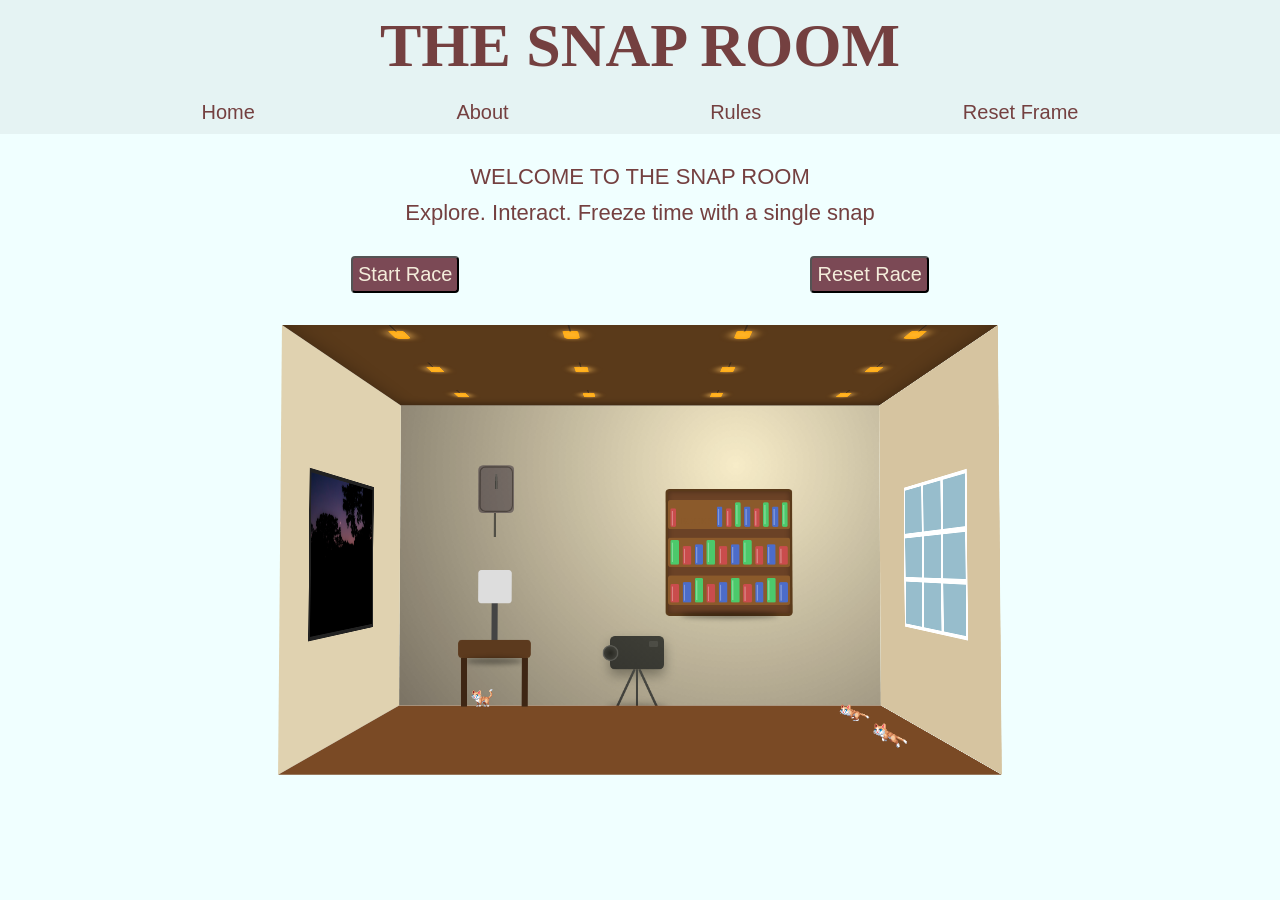
<file: index.html>
<!DOCTYPE html>
<html lang="en">

<head>
    <meta charset="UTF-8">
    <meta name="viewport" content="width=device-width, initial-scale=1.0">
    <link href="css/styles.css" rel="stylesheet">
    <title>ILLUSION ROOM</title>
</head>

<body>
    <!-- Skipping to main content -->
    <a href="#mainContent" class="skip-link">Skip to main content</a>
    <header>
        <h1>THE SNAP ROOM</h1>
        <nav id="main-navigation" aria-label="Main navigation">
            <ul id="main-nav">
                <li><a href="index.html">Home</a></li>
                <li><a href="about.html">About</a></li>
                <li><a href="rules.html">Rules</a></li>
                <li><button id="resetButton">Reset Frame</button></li>
            </ul>
        </nav>
    </header>
    <main id="mainContent">
        <div class="hero-container">
            <p id="welcomeMsg1">WELCOME TO THE SNAP ROOM</p>
            <p id="welcomeMsg2">Explore. Interact. Freeze time with a single snap</p>
            <p id="snapshotMessage" class="hidden" aria-live="polite">This is your snapshot! Click reset frame to try
                again & start
                animations.</p>
            <p id="raceMessage" class="hidden" aria-live="polite">Race is ON!!! Click a Snap at when they reach camera
            </p>
            <p id="raceWinMessage" class="hidden" aria-live="assertive"></p>
        </div>
        <div class="raceButtonContainer">
            <button id="startRace">Start Race</button>
            <button id="resetRace">Reset Race</button>
        </div>

        <div class="main-design">
            <!-- =======SCENE===== -->
            <div class="scene">
                <div id="photoPreview"></div>
                <div class="room" id="roomContainer">

                    <!-- =======ROOM===== -->
                    <div class="wallBack"></div>
                    <div class="wallLeft">

                        <!-- =======PICTURE FRAME===== -->
                        <div class="pictureFrame">
                            <img src="./image/beautifulNightSky.jpg" alt="moon view at night">
                        </div>
                    </div>
                    <div class="wallRight">

                        <!-- =======WINDOW===== -->
                        <div class="windowRight" tabindex="0">
                            <div class="windowFrame1"></div>
                            <div class="windowFrame2"></div>
                            <div class="windowFrame3"></div>
                            <div class="windowFrame4"></div>
                        </div>
                    </div>
                    <!-- =======FLOOR===== -->
                    <div class="floor"></div>

                    <!-- =======ROOF===== -->
                    <div class="roof">
                        <!-- =======LANTERNS===== -->
                        <div class="lanternGrid">
                            <div class="lantern"></div>
                            <div class="lantern"></div>
                            <div class="lantern"></div>
                            <div class="lantern"></div>

                            <div class="lantern"></div>
                            <div class="lantern"></div>
                            <div class="lantern"></div>
                            <div class="lantern"></div>

                            <div class="lantern"></div>
                            <div class="lantern"></div>
                            <div class="lantern"></div>
                            <div class="lantern"></div>
                        </div>
                    </div>

                    <!-- =======CLOCK===== -->
                    <div class="clockMain">
                        <div class="dial"></div>
                        <div class="handHour"></div>
                        <div class="handMinute"></div>
                        <div class="handSecond"></div>
                        <div class="dot"></div>
                        <div class="pendulum"></div>
                    </div>

                    <!-- =======BOOKSHELF===== -->
                    <div class="bookShelf">
                        <div class="shelf1">
                            <div class="book1" id="bookFall1" tabindex="0"></div>
                            <!-- Created to have empty space for book fall animation -->
                            <div id="textBookShelf">BOOKS</div>
                            <div class="book2" id="bookFall2" tabindex="0"></div>
                            <div class="book1"></div>
                            <div class="bookTall"></div>
                            <div class="book2"></div>
                            <div class="book1"></div>
                            <div class="bookTall"></div>
                            <div class="book2"></div>
                            <div class="bookTall"></div>
                        </div>
                        <div class="shelf2">
                            <div class="bookTall"></div>
                            <div class="book1"></div>
                            <div class="book2"></div>
                            <div class="bookTall"></div>
                            <div class="book1"></div>
                            <div class="book2"></div>
                            <div class="bookTall"></div>
                            <div class="book1"></div>
                            <div class="book2"></div>
                            <div class="book1"></div>
                        </div>
                        <div class="shelf3">
                            <div class="book1"></div>
                            <div class="book2"></div>
                            <div class="bookTall"></div>
                            <div class="book1"></div>
                            <div class="book2"></div>
                            <div class="bookTall"></div>
                            <div class="book1"></div>
                            <div class="book2"></div>
                            <div class="bookTall"></div>
                            <div class="book2"></div>
                        </div>
                    </div>

                    <!-- =======CATS===== -->
                    <div class="cat" tabindex="0"></div>
                    <div class="catRunning" tabindex="0"></div>
                    <div class="catRunJump" tabindex="0"></div>
                    <audio id="catSound" src="audio/meow.mp3" preload="auto"></audio>
                    <!--REFERENCE FOR CAT SOUND:[Sweet kitty meow] https://mixkit.co/free-sound-effects/cat/ -->
                    <!-- =======LAMP===== -->
                    <div class="table">
                        <div id="tableLeg1"></div>
                        <div id="tableLeg2"></div>
                        <div class="lamp">
                            <div class="lampShade" tabindex="0"></div>
                        </div>
                    </div>

                    <!-- =======CAMERA ON TRIPOD===== -->
                    <div class="cameraSetup" tabindex="0">
                        <div class="cameraBody">
                            <div class="lens"></div>
                            <div class="viewfinder"></div>
                        </div>
                        <div class="tripod">
                            <div class="leg1"></div>
                            <div class="leg2"></div>
                            <div class="leg3"></div>
                        </div>
                    </div>
                    <div class="flash" id="flashEffect"></div>
                    <audio id="cameraSound" src="audio/camera.mp3" preload="auto"></audio>
                    <!--REFERENCE FOR CAMERA SOUND: https://pixabay.com/sound-effects/technology-camera-13695/ -->
                </div>
            </div>
        </div>

    </main>
    <footer id="footer">
        <p>&copy; Lovepreet Sandhu, 2026</p>
    </footer>
    <script src="js/script.js"></script>
</body>

</html>
</file>
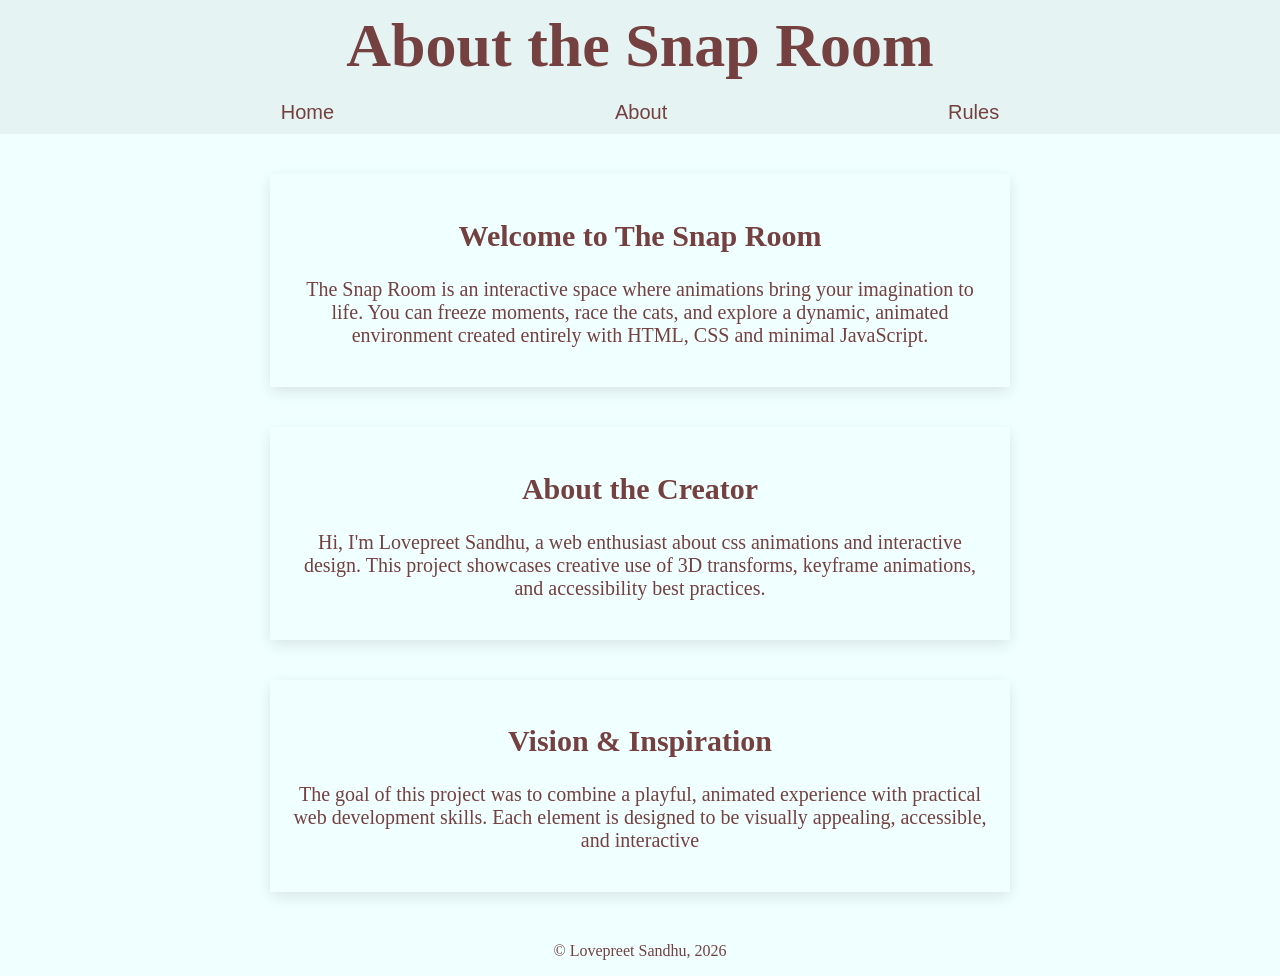
<file: about.html>
<!DOCTYPE html>
<html lang="en">

<head>
    <meta charset="UTF-8">
    <meta name="viewport" content="width=device-width, initial-scale=1.0">
    <title>About - The Snap Room</title>
    <link rel="stylesheet" href="css/styles.css">
</head>

<body>
    <a href="#mainContent" class="skip-link">Skip to main content</a>
    <header>
        <h1>About the Snap Room</h1>
        <nav id="main-navigation" aria-label="Main navigation">
            <ul id="main-nav">
                <li><a href="index.html">Home</a></li>
                <li><a href="about.html">About</a></li>
                <li><a href="rules.html">Rules</a></li>
            </ul>
        </nav>
    </header>

    <main id="mainContent">
        <section class="about-intro">
            <h2>Welcome to The Snap Room</h2>
            <p>The Snap Room is an interactive space where animations bring your imagination to life. You can freeze
                moments, race the cats, and explore a dynamic, animated environment created entirely with HTML, CSS and
                minimal JavaScript.</p>
        </section>

        <section class="about-creator">
            <h2>About the Creator</h2>
            <p>Hi, I'm Lovepreet Sandhu, a web enthusiast about css animations and interactive design. This project
                showcases creative use of 3D transforms, keyframe animations, and accessibility best practices.</p>
        </section>

        <section class="about-vision">
            <h2>Vision & Inspiration</h2>
            <p>The goal of this project was to combine a playful, animated experience with practical web development
                skills. Each element is designed to be visually appealing, accessible, and interactive</p>
        </section>
    </main>
    <footer id="footer">
        <p>&copy; Lovepreet Sandhu, 2026</p>
    </footer>
</body>

</html>
</file>
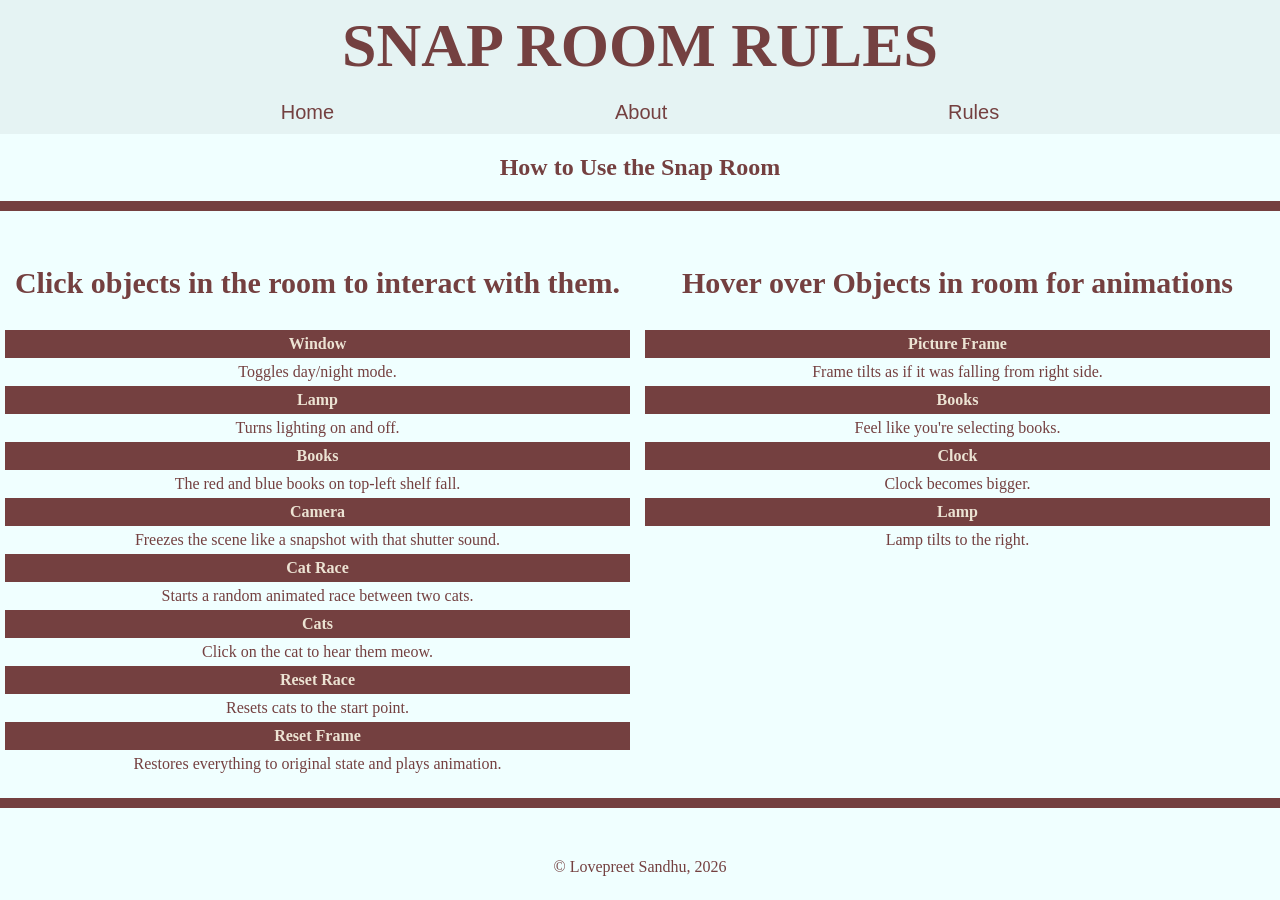
<file: rules.html>
<!DOCTYPE html>
<html lang="en">

<head>
    <meta charset="UTF-8">
    <meta name="viewport" content="width=device-width, initial-scale=1.0">
    <title>Snap Room Rules</title>
    <link rel="stylesheet" href="css/styles.css">
</head>

<body>
    <header>
        <h1>SNAP ROOM RULES</h1>

        <nav id="main-navigation">
            <ul id="main-nav">
                <li><a href="index.html">Home</a></li>
                <li><a href="about.html">About</a></li>
                <li><a href="rules.html">Rules</a></li>
            </ul>
        </nav>
    </header>
    <h2 id="heading-rules">How to Use the Snap Room</h2>

    <main class="rules-container">
        <div class="Rules" id="box-1">
            <h3>Click objects in the room to interact with them.</h3>

            <h4>Window</h4>
            <p>Toggles day/night mode.</p>

            <h4>Lamp</h4>
            <p>Turns lighting on and off.</p>

            <h4>Books</h4>
            <p>The red and blue books on top-left shelf fall.</p>

            <h4>Camera</h4>
            <p>Freezes the scene like a snapshot with that shutter sound.</p>

            <h4>Cat Race</h4>
            <p>Starts a random animated race between two cats.</p>

            <h4>Cats</h4>
            <p>Click on the cat to hear them meow.</p>

            <h4>Reset Race</h4>
            <p>Resets cats to the start point.</p>

            <h4>Reset Frame</h4>
            <p>Restores everything to original state and plays animation.</p>
        </div>
        <div class="Rules" id="box-2">
            <h3>Hover over Objects in room for animations</h3>

            <h4>Picture Frame</h4>
            <p>Frame tilts as if it was falling from right side.</p>

            <h4>Books</h4>
            <p>Feel like you're selecting books.</p>

            <h4>Clock</h4>
            <p>Clock becomes bigger.</p>

            <h4>Lamp</h4>
            <p>Lamp tilts to the right.</p>
        </div>
    </main>
    <footer id="footer">
        <p>&copy; Lovepreet Sandhu, 2026</p>
    </footer>
</body>

</html>
</file>
<file: css/styles.css>
/* ========================BODY STYLES======================== */
/* Basic page styles: margin reset, background, font color, text alignment */
body {
    margin: 0;
    background-color: azure;
    color: rgb(116, 64, 64);
    text-align: center;
    /* font-family: 'Courier New', Courier, monospace; */
}

/* ========================HEADING======================== */
/*Styles for main heading*/
h1 {
    font-family: 'Times New Roman', Times, serif;
    font-weight: bold;
    font-size: 62px;
    padding: 10px 0;
    margin: 0;
    background-color: #41414110;
}

/* ========================NAVIGATION======================== */
/* Navigation bar list style */
ul {
    list-style: none;
}

/* Main nav container layout */
#main-nav {
    display: flex;
    justify-content: space-evenly;
    background-color: #41414110;
    margin: 0;
    padding: 10px 0;
}

/* ========================LINKS IN NAVIGATION======================== */
/* Links styling */
a {
    font-family: 'poppins', sans-serif;
    font-size: 20px;
    text-decoration: none;
    color: rgb(116, 64, 64);
}

/* ========================LINKS ON HOVER======================== */
/* Link hover effect */
a:hover {
    color: rgb(201, 157, 157);
    text-shadow: 3px 3px 3px rgba(0, 0, 0, 0.2);
}

/* ========================Skip to Main Content======================== */
.skip-link {
    position: absolute;
    top: -40px;
    /*Hide off screen */
    left: 0;
}

.skip-link:focus {
    top: 0;
    /*Slide into view when focused*/
}

/* ========================RESET BUTTON======================== */
/* Styles for reset button  */
#resetButton {
    font-family: 'poppins', sans-serif;
    font-size: 20px;
    background-color: transparent;
    border: none;
    color: rgb(116, 64, 64);
    padding: 0;
    cursor: pointer;
}

/* ========================HERO SECTION======================== */
/* Hero section container and paragraph styles */
.hero-container {
    margin: 30px 0 30px 0;
}

.hero-container p {
    font-family: 'Trebuchet MS', 'Lucida Sans Unicode', 'Lucida Grande', 'Lucida Sans', Arial, sans-serif;
    font-size: 22px;
    margin: 10px 0 0 0;
}

/* ========================RACE BUTTONS======================== */
#startRace,
#resetRace {
    font-family: 'poppins', sans-serif;
    font-size: 20px;
    background-color: #7B4955;
    color: #F4EDDB;
    padding: 5px;
    border-radius: 4px;
    cursor: pointer;
}

.raceButtonContainer {
    display: flex;
    flex-direction: row;
    justify-content: space-evenly;
    margin: 0;
    padding: 0;
}

/* ========================MAIN DESIGN======================== */
/* Scale down the entire scene to fit the page */
.main-design {
    transform: scale(0.6);
    /*Shrink scene to 60% of original*/
    transform-origin: center;
    /*Scale from center of the container*/
    height: 360px;

}

/* ========================SCENE======================== */
/*Prespective gives 3D depth to the scene*/
.scene {
    width: 800px;
    height: 500px;
    margin: 40px auto;
    perspective: 1200px;
    /*Larger values give shallower 3D effect*/
}

/* ========================ROOM======================== */
/*3D room container setup for all 3D children*/
.room {
    width: 100%;
    height: 100%;
    position: relative;
    transform-style: preserve-3d;
    /*Maintain 3D transforms for children*/
    transform: rotateX(1deg) rotateY(0deg);
    /*Slight rotation for 3D purposes*/
}

/*The ::after pseudo element used it adds a gradient that simulates depth like a spotlight effect on walls*/
.room::after {
    content: "";
    position: absolute;
    inset: 0;
    background: radial-gradient(circle at 70% 20%, rgba(255, 255, 200, 0.25), rgba(0, 0, 0, 0.5));
    pointer-events: none;
}

/* ========================WALLS======================== */
.wallBack {
    position: absolute;
    width: 100%;
    height: 100%;
    background: #f5e6c8;
    /*Wall color*/
}

.wallLeft {
    position: absolute;
    width: 400px;
    height: 100%;
    left: -400px;
    background: #e0d2b0;
    transform-origin: right;
    /*Rotate around right edge*/
    transform: rotateY(90deg);
    /*Make left wall perpendicular*/
}

.wallRight {
    position: absolute;
    width: 400px;
    height: 100%;
    right: -400px;
    background: #d6c4a0;
    transform-origin: left;
    /*Rotate around left edge*/
    transform: rotateY(-90deg);
    /*Make right wall perpendicular*/
}

/* ========================FLOOR AND ROOF======================== */
.floor {
    position: absolute;
    width: 100%;
    height: 400px;
    bottom: -400px;
    background: #7a4a25;
    transform-origin: top;
    /*Rotate floor from top edge*/
    transform: rotateX(90deg);
    /*Horizontal floor plane*/

}

.roof {
    position: absolute;
    width: 100%;
    height: 400px;
    top: -400px;

    background-color: #5a3a1a;

    transform-origin: bottom;
    /*Rotate roof from bottom*/
    transform: rotateX(-90deg);
    /*Horizontal roof plane*/

    box-shadow: inset 0 -20px 40px rgba(0, 0, 0, 0.3);
    /*Soft interior shadow*/
}

/* ========================LANTERNS======================== */
/*Grid layout for lanterns*/
.lanternGrid {
    position: absolute;
    top: 20px;
    left: 20px;

    width: 100%;
    height: 100%;

    display: grid;
    grid-template-columns: repeat(4, 1fr);
    grid-row-gap: 40px;
    justify-items: center;

    transform: translateZ(50px);
}

/*Design for each Lantern*/
.lantern {
    width: 18px;
    height: 28px;

    background-color: orange;
    border-radius: 4px;

    box-shadow: 0 0 15px rgba(255, 180, 80, 0.6);
    /*Glow effect*/

    position: relative;


    animation: flicker 2s infinite alternate;
    /*Animation for lanterns that makes it flicker*/
}

/*Using pseudo element ::before for light hanging pole for lanterns*/
.lantern::before {
    content: "";
    position: absolute;
    top: -20px;
    left: 50%;
    transform: translateX(-50%);

    width: 2px;
    height: 22px;
    background: #3b2a1a;
}

/*Using pseudo element ::after to give glow to lanterns*/
.lantern::after {
    content: "";
    position: absolute;
    top: 50%;
    left: 50%;

    width: 40px;
    height: 40px;

    transform: translate(-50%, -50%);

    background: radial-gradient(circle, rgba(255, 200, 100, 0.6), transparent 70%);

    filter: blur(6px);
}

/*Flicker Animation Effect Keyframes*/
@keyframes flicker {
    0% {
        opacity: 0.5;
        transform: scale(0.9);
    }

    50% {
        opacity: 1;
        transform: scale(1.1);
    }

    100% {
        opacity: 0.6;
        transform: scale(1);
    }
}

/* ========================CLOCK======================== */
/*Clock body*/
.clockMain {
    /*Positioning clock on back wall*/
    position: absolute;
    top: 100px;
    left: 130px;
    width: 60px;
    height: 80px;
    background: #8d7d7d;
    border-radius: 8px;
    /*Smooth scaling when hovered*/
    transition: transform 1s ease;
}

/*Dial for clock*/
.dial {
    position: absolute;
    inset: 2px;
    border-radius: 10px;
    border: 2px solid #504343;
}

/* Clock hands [hour, minute and second] */
.handHour,
.handMinute,
.handSecond {
    position: absolute;
    bottom: 50%;
    left: 50%;
    /* Centers hands and sets rotation to pivot from center */
    transform-origin: bottom center;
    transform: translateX(-50%);
}


/*Dimensions for hour hand and  very slow rotation [12hrs]*/
.handHour {
    position: absolute;
    width: 4px;
    height: 14px;
    background: black;
    animation: hourSpin 43200s linear infinite;
    animation-delay: -36000s;
    /*Delayed cuz set the hour hand to 10am*/
}

/*Dimensions for minute hand*/
.handMinute {
    width: 3px;
    height: 21px;
    background: black;
    animation: minuteSpin 3600s linear infinite;
    animation-delay: -600s;
    /*Delays cuz minute hand is set to 10 */
}

/*Dimensions for seconds hand*/
.handSecond {
    width: 3px;
    height: 25px;
    background: rgb(109, 106, 106);
    animation: secondSpin 60s linear infinite;
}

/* Key frames for hour hand */
@keyframes hourSpin {
    0% {
        transform: translateX(-50%) rotate(0deg);
    }

    100% {
        transform: translateX(-50%) rotate(360deg);
    }
}

/*Key frames for minute hand*/
@keyframes minuteSpin {
    0% {
        transform: translateX(-50%) rotate(0deg);
    }

    100% {
        transform: translateX(-50%) rotate(360deg);
    }
}

/*Key frames for seconds hand*/
@keyframes secondSpin {
    0% {
        transform: translateX(-50%) rotate(0deg);
    }

    100% {
        transform: translateX(-50%) rotate(360deg);
    }
}

/*Hovering effect for clock scaling*/
.clockMain:hover {
    transform: scale(1.3);
}

/*Pendulum for clock at bottom*/
.pendulum {
    position: absolute;
    bottom: -40px;
    right: 30px;
    width: 4px;
    height: 40px;
    background-color: rgb(94, 90, 83);
    margin: auto;
    transform-origin: top;
    /*Animation start point*/
    animation: swing 1.5s infinite alternate ease-out;
    /*Swing animation for always keeping pendulum running*/
}

/*Animation keyframes for pendulum*/
@keyframes swing {
    0% {
        transform: rotate(-30deg);
    }

    50% {
        transform: rotate(-0deg);
    }

    100% {
        transform: rotate(30deg);

    }
}

/* ========================WINDOW======================== */
/*Positioning window on right wall*/
.windowRight {
    position: absolute;
    right: 80px;
    top: 150px;
    width: 200px;
    height: 200px;
    background: rgb(151, 189, 204);
    border: 5px solid white;
    /*Smooth transition for background change (day/night)*/
    transition: all 0.5s ease;
}

/*Dark background for night mode*/
.night .windowRight {
    background: #0b1a3a;
}

/*Creates stars using radial gradient ovelay*/
.night .windowRight::after {
    content: "";
    position: absolute;
    inset: 0;

    background: radial-gradient(circle, white 1px, transparent 1.5px);
    background-size: 20px 20px;

    opacity: 0.4;
}

/* ========================WINDOW FRAME======================== */
/*Horizontal & Vertical frame bars inside windows*/
.windowFrame1 {
    position: absolute;
    top: 65px;
    width: 200px;
    height: 7px;
    background-color: white;
}

.windowFrame2 {
    position: absolute;
    top: 130px;
    width: 200px;
    height: 7px;
    background-color: white;
}

.windowFrame3 {
    position: absolute;
    right: 65px;
    width: 7px;
    height: 200px;
    background-color: white;
}

.windowFrame4 {
    position: absolute;
    right: 130px;
    width: 7px;
    height: 200px;
    background-color: white;
}

/* ========================TABLE============================== */
/*Table top positioning, size and color*/
.table {
    position: absolute;
    bottom: 80px;
    left: 100px;
    width: 120px;
    height: 30px;
    background: #5c3a1e;
    border-radius: 6px;
    transform: translateZ(10px);
}

/*Table legs positioning, size and color*/
#tableLeg1 {
    content: "";
    position: absolute;
    bottom: -80px;
    left: 5px;
    width: 10px;
    height: 80px;
    background: #3e2614;
}

#tableLeg2 {
    content: "";
    position: absolute;
    bottom: -80px;
    left: 105px;
    width: 10px;
    height: 80px;
    background: #3e2614;
}

/*Using pseudo element ::before to create a shadow effect underneath the table for depth*/
.table::before {
    content: "";
    position: absolute;
    bottom: -10px;
    left: 10%;
    width: 80%;
    height: 10px;
    background: rgba(0, 0, 0, 0.4);
    border-radius: 50%;
    filter: blur(4px);
}

/* ===========================LAMP===================== */
/*Lamp stand positioning , size and color*/
.lamp {
    position: absolute;
    bottom: 30px;
    left: 55px;

    width: 10px;
    height: 90px;
    background: #444;
}

/*Lamp shade positioning, size and color*/
.lampShade {
    position: absolute;
    top: -25px;
    left: -22px;

    width: 55px;
    height: 55px;

    background: #ddd;
    border-radius: 5px;
    transform-origin: left top;
    /*For the hover effect to execute from left top corner*/
    transition: transform 0.3s ease;
    /*Smooth hover rotation effect*/
}

/*Light on effect for lamp*/
.lampOn {
    background: rgba(233, 233, 180, 1);
}

/*Lamp falling effect*/
.lampShade:hover {
    transform: rotate(5deg);
}

/*Light beam effect from lamp, initially hidden*/
/* .lampShade::after {
    content: "";
    position: absolute;
    top: 20px;
    left: 50%;
    transform: translateX(-50%);

    width: 180px;
    height: 140px;

    background: radial-gradient(ellipse at center,
            rgba(233, 233, 180, 0.5) 0%,
            rgba(207, 207, 174, 0.3) 40%,
            rgba(255, 255, 100, 0.1) 70%,
            transparent 100%);

    filter: blur(8px);
    opacity: 0;
    transition: 0.3s;
} */


/* ===========================PICTURE FRAME===================== */
/*Ensure my image fits the frame perfectly*/
.pictureFrame img {
    width: 100%;
    height: 100%;
    object-fit: cover;
}

/*Frame positioning, size & border*/
.pictureFrame {
    position: absolute;
    right: 120px;
    top: 150px;
    width: 200px;
    height: 200px;
    border: 5px solid #222;

    transform-origin: top left;
    /*Transform from left top corner to give falling effect*/
    transition: transform 0.5s ease;
    /*Smooth hover rotation effect*/
}

/*Hover effect*/
.pictureFrame:hover {
    transform: rotate(15deg);

}

/* ===========================CATS===================== */
/*Static cat with sprite sheet animation*/
.cat {
    position: absolute;
    bottom: -10px;
    right: 610px;

    width: 80px;
    height: 64px;

    background: url("../assets/attack1.png") no-repeat;
    /*REFERENCE SPRITE SHEET: https://xzany.itch.io/cat-2d-pixel-art */
    background-size: 640px 64px;

    transform: translateZ(40px);

    animation: catAnimation 1s steps(8) infinite;
}

/*Steps animations for cat sprite frames*/
@keyframes catAnimation {
    0% {
        background-position: 0 0;
    }

    100% {
        background-position: -640px 0;
    }
}

/* ---------------------------------CAT RUNNING------------------------------------- */
/*Running cat sprite, positions & 3D depth*/
.catRunning {
    position: absolute;
    bottom: -10px;
    right: 50px;

    width: 80px;
    height: 64px;

    background: url("../assets/run.png") no-repeat;
    /*REFERENCE SPRITE SHEET: https://xzany.itch.io/cat-2d-pixel-art */
    background-size: 640px 64px;

    transform: translateZ(150px);
    /*commented out the animation as using JavaScript to add this when race starts*/
    /* animation: runCatAnimation 2s steps(7) infinite, runAnimation 5s infinite; */
}

/*Moving cat sprite sheet across the room*/
@keyframes runCatAnimation {
    0% {
        background-position: 0 0;
    }

    100% {
        background-position: -560px 0;
    }
}


/* ---------------------------------CAT RUN JUMP------------------------------------- */
/*Running and Jumping car sprite, position, depth*/
.catRunJump {
    position: absolute;
    bottom: -10px;
    right: 50px;

    width: 80px;
    height: 64px;

    background: url("../assets/runningjump.png") no-repeat;
    /*REFERENCE SPRITE SHEET: https://xzany.itch.io/cat-2d-pixel-art */
    background-size: 240px 64px;

    transform: translateZ(300px);

    /* animation: jumpAnimation 1s steps(3) infinite, runAnimation 5s infinite; */
}

/*Steps animation for jumping sprite cat*/
@keyframes jumpAnimation {
    0% {
        background-position: 0 0;
    }

    100% {
        background-position: -240px 0;
    }
}

/*Animation for running cat*/
@keyframes runAnimation {
    0% {
        right: 50px;
    }

    100% {
        right: 380px;
    }
}

/*Animation class for the cats to race for JS*/
.runningCat1 {
    animation: runCatAnimation 2s steps(7) infinite, runAnimation 4s infinite;
}

.jumpingCat2 {
    animation: jumpAnimation 1s steps(3) infinite, runAnimation 4s infinite;
}

/* ===========================BOOKSHELF===================== */
/*Book shelf container, color, height, size*/
.bookShelf {
    position: absolute;
    right: 150px;
    bottom: 150px;
    width: 200px;
    height: 200px;

    background: #6b4226;
    border: 4px solid #5a3a1a;
    border-radius: 6px;

    transform: translateZ(20px);
    /*Flex layout for shelf*/
    display: flex;
    flex-direction: column;
    justify-content: space-evenly;
    /*Shadow effect for shelf*/
    box-shadow: inset 0 0 10px rgba(0, 0, 0, 0.3);
}

/*So the book word blends with shelves color*/
#textBookShelf {
    color: #8b5a2b;
}

/*Individual Shelves, color, height, flex layout for books*/
.shelf1,
.shelf2,
.shelf3 {
    height: 40px;
    background-color: #8b5a2b;
    border-radius: 4px;

    display: flex;
    align-items: flex-end;
    gap: 6px;
    padding: 4px;
}

/* ===========================BOOKS===================== */
/*Individual books positioning, size, color, rounded edges*/
.book1 {
    position: relative;
    width: 14px;
    height: 30px;
    background: #c94c4c;
    border-radius: 2px;

    transition: transform 0.3s ease;
    /*Smooth transformations*/
}

/*Changed color for second book*/
.book2 {
    position: relative;
    width: 14px;
    height: 33px;
    background: #4c6cc9;

    border-radius: 2px;

    transition: transform 0.3s ease;
}

/*Slightly tall book than other two*/
.bookTall {
    position: relative;
    width: 14px;
    height: 40px;
    border-radius: 2px;
    background: #4cc96b;
    transition: transform 0.3s ease;
}

/*Decorative stripes to simulate books*/
.book1::before,
.book2::before,
.bookTall::before {
    content: "";
    position: absolute;
    left: 2px;
    top: 4px;
    width: 2px;
    height: 80%;
    background-color: rgba(255, 255, 255, 0.3);
}

/*Slight tilt & scale on hover*/
.book1:hover {
    transform: rotate(-13deg) scale(1.1);
}

.book2:hover {
    transform: rotate(13deg) scale(1.2);
}

/*Adding shadow effect for shelf*/
.bookShelf::after {
    content: "";
    position: absolute;
    bottom: -8px;
    left: 10%;
    width: 80%;
    height: 10px;

    background-color: rgba(0, 0, 0, 0.4);
    border-radius: 50%;
    filter: blur(4px);
}

/* Swing animation for the tall book */
.bookTall {
    animation: bookAnimation 5s infinite ease;
    transform-origin: center bottom;
}

/*Key frames for tall book animation*/
/*Side to side swing*/
@keyframes bookAnimation {
    0% {
        transform: rotateZ(0deg);
    }

    30% {
        transform: rotateZ(5deg);
    }

    60% {
        transform: rotateZ(0deg);
    }

    80% {
        transform: rotateZ(-5deg);
    }

    100% {
        transform: rotateZ(0deg);

    }
}

/* ===========================BOOKS FALL===================== */
/*Animations for falling books, rotation from bottom*/
.fall {
    animation: fallAnimation 2s forwards ease-in;
    transform-origin: bottom center;
}

/*Animations for standing books once fallen*/
.standup {
    animation: standup 2s forwards ease-out;
    transform-origin: bottom center;
}

/*Rotates books to simulate falling effect*/
@keyframes fallAnimation {
    0% {
        transform: rotateZ(0deg);
    }

    40% {
        transform: rotateZ(15deg) translateY(-3px);
    }

    100% {
        transform: rotateZ(90deg);
    }
}

/*Rotates books to simulate standing effect*/
@keyframes standup {
    0% {
        transform: rotateZ(90deg);
    }

    100% {
        transform: rotateZ(0deg);
    }
}

/*Handles alternate falling and standing animation for books*/
.fall2 {
    animation: fallAnimation2 2s forwards ease-in;
    transform-origin: bottom center;
}

.standup2 {
    animation: standup2 2s forwards ease-out;
    transform-origin: bottom center;
}

@keyframes fallAnimation2 {
    0% {
        transform: rotateZ(0deg);
    }

    40% {
        transform: rotateZ(-15deg);
    }


    100% {
        transform: rotateZ(-90deg);
    }
}

@keyframes standup2 {
    0% {
        transform: rotateZ(-90deg);
    }

    100% {
        transform: rotateZ(0deg);
    }
}

/* ========================================== CAMERA ================================== */
/*Main container for camera with 3D transform preserved*/
.cameraSetup {
    position: absolute;
    bottom: 0;
    left: 350px;

    transform-style: preserve-3d;

    animation: camAnimation 4s infinite ease-in-out;
    /*Animation rotates camera slightly along y-axis */
}

/*Camera main body styling*/
.cameraBody {
    width: 90px;
    height: 55px;
    background-color: #2b2b2b;
    border-radius: 8px;

    position: relative;
    box-shadow: 0 10px 20px rgba(0, 0, 0, 0.4);
}

/*Camera Lens styling & positioning*/
.lens {
    position: absolute;
    width: 22px;
    height: 22px;
    border-radius: 50%;
    background: radial-gradient(circle, #111, #444);
    top: 15px;
    left: -12px;
    border: 2px solid #666;
}

/*Camera view finder styling and positioning*/
.viewfinder {
    position: absolute;
    width: 15px;
    height: 10px;
    background: #444;
    top: 8px;
    right: 10px;
    border-radius: 2px;
}

/*Container for Tripod legs*/
.tripod {
    position: relative;
    height: 60px;
}

/*Tripod legs size and color*/
.leg1,
.leg2,
.leg3 {
    position: absolute;
    width: 4px;
    height: 70px;
    background: #444;
    transform-origin: top;
}

/*Positioning legs individually*/
.leg1 {
    left: 39px;
    transform: rotate(25deg);
}

.leg2 {
    left: 43px;
    transform: rotate(0deg);
}

.leg3 {
    right: 39px;
    transform: rotate(-25deg);
}

/*Animation keyframes for subtle camera rotation*/
@keyframes camAnimation {
    0% {
        transform: translateZ(370px) rotateY(0deg);
    }

    50% {
        transform: translateZ(370px) rotateY(1deg);
    }

    100% {
        transform: translateZ(370px) rotateY(0deg);
    }
}

/*Soft shadow effect underneath camera for that 3D look*/
.cameraSetup::after {
    content: "";
    position: absolute;
    bottom: -10px;
    left: 50%;
    transform: translateX(-50%);

    width: 100px;
    height: 12px;

    background: rgba(0, 0, 0, 0.35);
    filter: blur(6px);
    border-radius: 50%;
}

/* ===========================FLASH===================== */
/*White overlay to give that flash effect*/
.flash {
    position: fixed;
    inset: 0;
    background: white;
    opacity: 0;
    pointer-events: none;
    z-index: 10;
}

/* ===========================SNAPSHOT===================== */
/*Main photo frame for snapshot*/
.snapShot {
    width: 800px;
    height: 500px;
    transform: scale(1);
    perspective: 1000px;
    transform-style: preserve-3d;
    box-shadow: 0 20px 60px rgba(0, 0, 0, 0.6);
    border: 10px solid white;
    background: #000;
    overflow: hidden;
}

/* ===========================PAUSING ANIMATIONS===================== */
/*Stops all animations and removes transitions when paused*/
.paused,
.paused * {
    animation-play-state: paused;
    transition: none;
}

/* ===========================HIDING CAMERA===================== */
/*Hides camera from view using visibility hidden*/
.cameraHidden {
    visibility: hidden;
}

/* ===========================REMOVING HOVER EFFECTS===================== */
.paused .book1:hover,
.paused .book2:hover,
.paused .bookTall:hover,
.paused .lamp:hover,
.paused .lampShade:hover,
.paused .clockMain:hover,
.paused .pictureFrame:hover,
.paused .windowRight:hover,
.paused .cameraSetup:hover {
    transform: none;
    transition: none;
}

/* ===========================HIDDEN CLASS===================== */
.hidden {
    /* visibility: hidden; */
    display: none;
    opacity: 0;
    position: absolute;
}

/* ===========================FOOTER===================== */
#footer {
    margin-top: 50px;
}

/*======================RULES FILE=========================*/
/*Contains rules section, flex for layout*/
.rules-container {
    display: flex;
    justify-content: space-evenly;
    border-top: 10px solid rgb(116, 64, 64);
    border-bottom: 10px solid rgb(116, 64, 64);
    padding-top: 25px;
    padding-bottom: 25px;
    opacity: 0;
    animation: fadeUp 1s forwards ease;
}

#heading-rules {
    animation: fadeUp 1s forwards ease;
}

/*KeyFrames for that fade effect */
@keyframes fadeUp {
    0% {
        opacity: 0;
        transform: translateY(20px);
    }

    100% {
        opacity: 1;
        transform: translateY(0);
    }
}

#box-1,
#box-2 {
    flex: 1 1 0;
    padding-right: 10px;
    padding-left: 5px;
}

/*Styling paragraphs inside Rules*/
.Rules p {
    padding: 0;
    margin: 0;
}

.Rules h4 {
    padding: 0;
    margin: 0;
}

.Rules h4 {
    background-color: rgb(116, 64, 64);
    color: rgb(236, 227, 211);
    padding-top: 5px;
    ;
    padding-bottom: 5px;
    margin-top: 5px;
    margin-bottom: 5px;
}

.Rules h3 {
    font-size: 30px;
}



/* =======================================ABOUT PAGE===================================== */
/*Styled and animated about page sections*/
.about-intro,
.about-creator,
.about-vision {
    max-width: 700px;
    margin: 40px auto;
    padding: 20px;
    box-shadow: 0 5px 15px rgba(0, 0, 0, 0.1);
    font-size: 20px;
    opacity: 0;
    /*Start hidden*/
}

/*Adding animation to each section just keeping timing different so all don't animate together*/
.about-intro {
    animation: fade 1s forwards;
}

.about-creator {
    animation: fade 1s forwards 0.75s;
}

.about-vision {
    animation: fade 1s forwards 1.25s;
}

/*KeyFrames for that fade effect */
@keyframes fade {
    0% {
        opacity: 0;
        transform: translateY(20px);
    }

    50% {
        opacity: 1;
        transform: translateY(-10px);
    }

    100% {
        opacity: 1;
        transform: translateY(0);
    }
}


/* --------------------------------------RESPONSIVE DESIGN------------------------------------- */

/* TABLET AND MOBILE LAYOUT */
@media (max-width: 768px) {

    main {
        display: flex;
        flex-direction: column;
    }

    .main-design {
        order: 1;
        transform: scale(0.38);
        transform-origin: top center;
        height: 270px;
        margin-top: 120px;
        /* margin-right: 140px;
        margin-left: 40px; */
        align-self: center;
    }

    .hero-container {
        order: 2;
        margin: 10px 15px 20px 15px;
    }

    .raceButtonContainer {
        order: 3;
    }

    h1 {
        font-size: 42px;
        padding: 12px 10px;
    }

    #main-nav {
        flex-wrap: wrap;
        justify-content: center;
        gap: 15px;
        padding: 15px 10px;
    }

    a,
    #resetButton {
        font-size: 18px;
    }

    .hero-container p {
        font-size: 18px;
        line-height: 1.4;
    }

    .raceButtonContainer {
        display: flex;
        flex-direction: row;
        justify-content: center;
        align-items: center;
        gap: 20px;
        margin: 0 0 25px 0;
        padding: 0 10px;
    }

    #startRace,
    #resetRace {
        font-size: 18px;
        padding: 8px 16px;
        min-width: 130px;
    }

    .scene {
        margin: 0 auto;
    }

    .pictureFrame {
        transform: translateZ(2px);
    }

    .pictureFrame:hover {
        transform: translateZ(2px) rotate(15deg);
    }

    .rules-container {
        flex-direction: column;
        align-items: center;
        padding: 20px;
        gap: 20px;
    }

    #box-1,
    #box-2 {
        width: 100%;
        max-width: 600px;
        padding: 0;
    }

    .Rules h3 {
        font-size: 24px;
    }

    .Rules h4 {
        font-size: 17px;
    }

    .Rules p {
        font-size: 16px;
        line-height: 1.4;
    }

    .about-intro,
    .about-creator,
    .about-vision {
        margin: 25px 15px;
        padding: 18px;
        font-size: 18px;
    }

    #footer {
        margin-top: 20px;
        padding: 15px;
    }
}


/* SMALL PHONE */
@media (max-width: 480px) {

    .main-design {
        order: 1;
        transform: scale(0.25);
        transform-origin: top center;
        height: 200px;
        margin-top: 15px;
    }

    .hero-container {
        order: 2;
        margin: 5px 12px 18px 12px;
    }

    .raceButtonContainer {
        order: 3;
    }

    h1 {
        font-size: 30px;
        line-height: 1.1;
    }

    #main-nav {
        flex-direction: column;
        align-items: center;
        gap: 10px;
    }

    a,
    #resetButton {
        font-size: 17px;
    }

    .hero-container p {
        font-size: 16px;
        line-height: 1.4;
    }

    .raceButtonContainer {
        flex-direction: row;
        justify-content: center;
        align-items: center;
        gap: 10px;
        margin: 0 0 20px 0;
        padding: 0 10px;
    }

    #startRace,
    #resetRace {
        font-size: 15px;
        padding: 8px 10px;
        min-width: 115px;
    }

    .scene {
        margin-top: 120px;
        /* margin-right: 140px;
        margin-left: 40px; */
        align-self: center;
    }

    .rules-container {
        flex-direction: column;
        align-items: center;
        padding: 15px;
        gap: 18px;
    }

    #box-1,
    #box-2 {
        width: 100%;
        padding: 0;
    }

    .Rules h3 {
        font-size: 22px;
    }

    .Rules h4 {
        font-size: 16px;
    }

    .Rules p {
        font-size: 15px;
        line-height: 1.4;
    }

    .about-intro,
    .about-creator,
    .about-vision {
        font-size: 16px;
        margin: 20px 12px;
        padding: 15px;
    }

    #footer {
        font-size: 14px;
        padding: 12px;
    }
}
</file>
